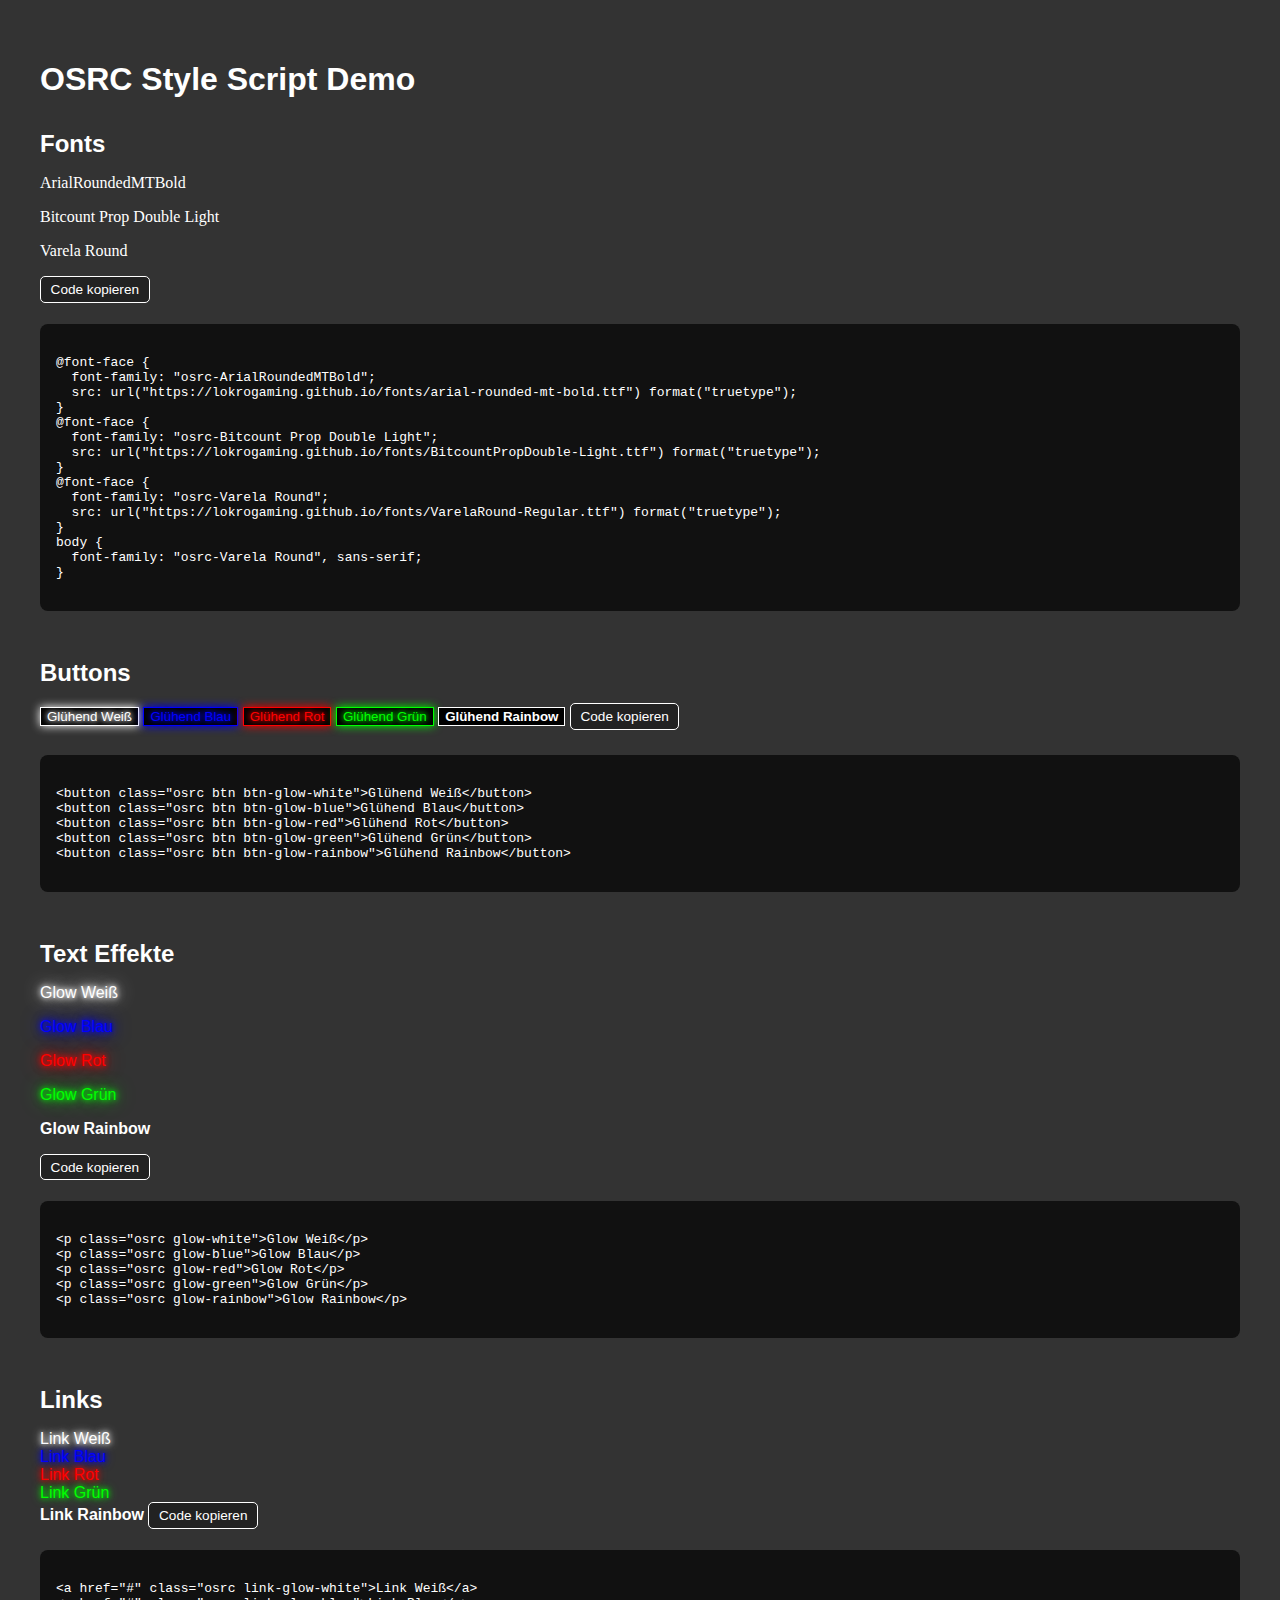
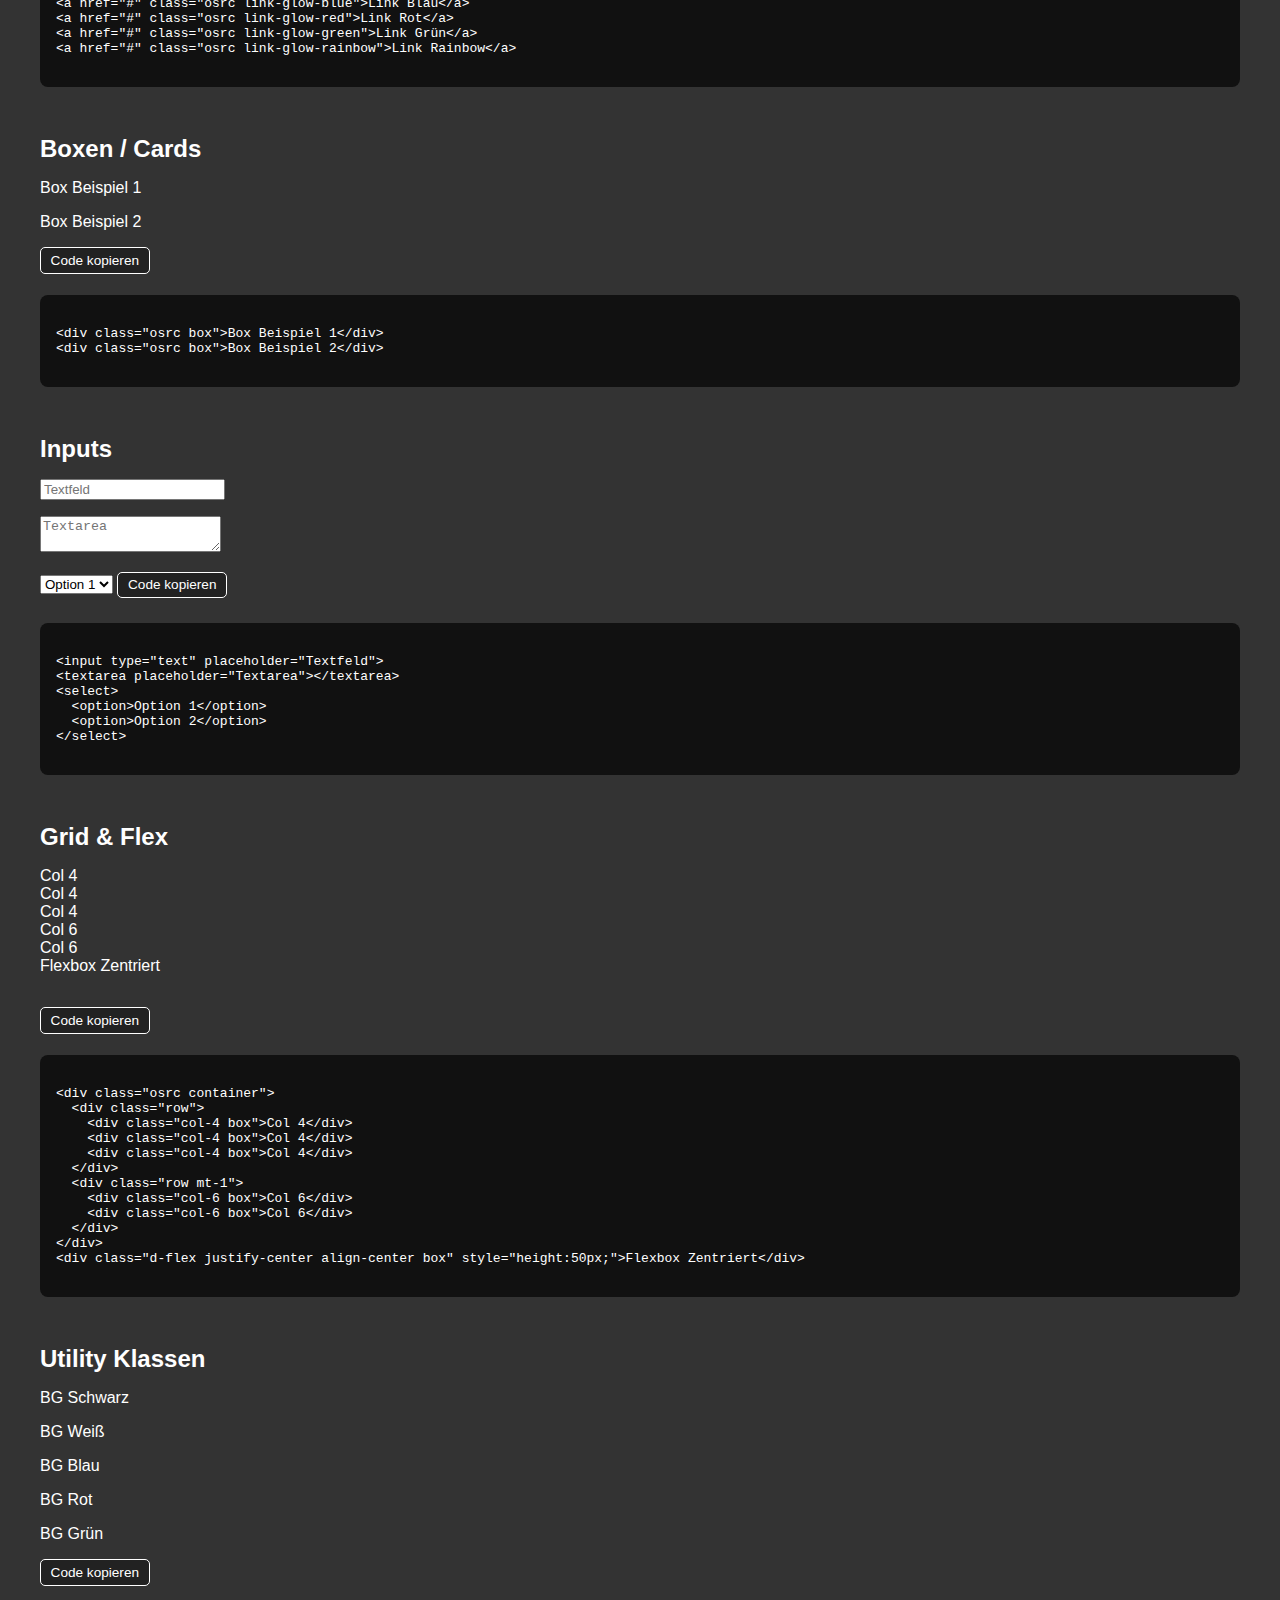
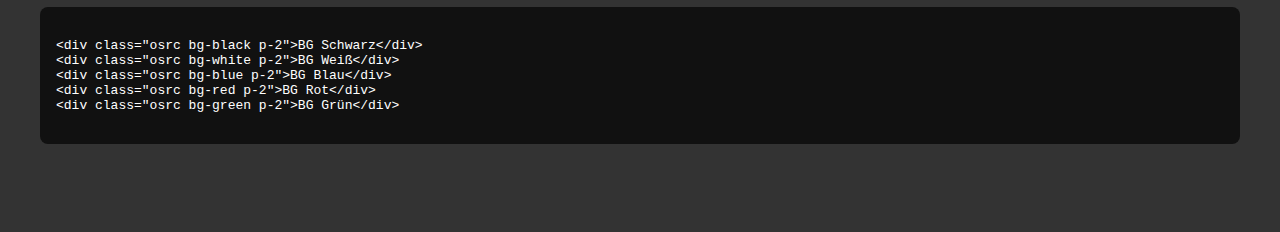
<file: index.html>
<!DOCTYPE html>
<html lang="de">
<head>
  <meta charset="UTF-8">
  <meta name="viewport" content="width=device-width, initial-scale=1.0">
  <title>OSRC Style Script Demo</title>
  <!-- OSRC CSS -->
  <link rel="stylesheet" href="https://lokrogaming.github.io/openSrc/CSS/style-open.css">
  <style>
    body { padding: 2rem; font-family: "osrc-ArialRoundedMTBold", sans-serif; background:#333; color:#fff; }
    h1 { margin-bottom: 2rem; }
    h2 { margin-top: 2rem; margin-bottom: 1rem; }
    .demo-section { margin-bottom: 3rem; }
    .demo-box { margin-bottom: 1rem; }
    pre { background: #111; color: #fff; padding: 1rem; border-radius: 8px; overflow-x: auto; }
    code { font-family: monospace; white-space: pre-wrap; }
    .copy-btn {
      display: inline-block;
      margin-bottom: 0.5rem;
      padding: 0.3rem 0.6rem;
      background: #222;
      color: white;
      border-radius: 5px;
      cursor: pointer;
      font-size: 0.85rem;
      border: 1px solid white;
      transition: all 0.2s;
    }
    .copy-btn:hover { background: #333; }
  </style>
</head>
<body class="osrc">

  <h1>OSRC Style Script Demo</h1>

  <!-- Fonts -->
  <div class="demo-section">
    <h2>Fonts</h2>
    <p style="font-family:'osrc-ArialRoundedMTBold';">ArialRoundedMTBold</p>
    <p style="font-family:'osrc-Bitcount Prop Double Light';">Bitcount Prop Double Light</p>
    <p style="font-family:'osrc-Varela Round';">Varela Round</p>

    <button class="copy-btn" onclick="copyCode('code-fonts')">Code kopieren</button>
    <pre id="code-fonts"><code>
@font-face {
  font-family: "osrc-ArialRoundedMTBold";
  src: url("https://lokrogaming.github.io/fonts/arial-rounded-mt-bold.ttf") format("truetype");
}
@font-face {
  font-family: "osrc-Bitcount Prop Double Light";
  src: url("https://lokrogaming.github.io/fonts/BitcountPropDouble-Light.ttf") format("truetype");
}
@font-face {
  font-family: "osrc-Varela Round";
  src: url("https://lokrogaming.github.io/fonts/VarelaRound-Regular.ttf") format("truetype");
}
body {
  font-family: "osrc-Varela Round", sans-serif;
}
    </code></pre>
  </div>

  <!-- Buttons -->
  <div class="demo-section">
    <h2>Buttons</h2>
    <button class="osrc btn btn-glow-white demo-box">Glühend Weiß</button>
    <button class="osrc btn btn-glow-blue demo-box">Glühend Blau</button>
    <button class="osrc btn btn-glow-red demo-box">Glühend Rot</button>
    <button class="osrc btn btn-glow-green demo-box">Glühend Grün</button>
    <button class="osrc btn btn-glow-rainbow demo-box">Glühend Rainbow</button>

    <button class="copy-btn" onclick="copyCode('code-buttons')">Code kopieren</button>
    <pre id="code-buttons"><code>
&lt;button class="osrc btn btn-glow-white"&gt;Glühend Weiß&lt;/button&gt;
&lt;button class="osrc btn btn-glow-blue"&gt;Glühend Blau&lt;/button&gt;
&lt;button class="osrc btn btn-glow-red"&gt;Glühend Rot&lt;/button&gt;
&lt;button class="osrc btn btn-glow-green"&gt;Glühend Grün&lt;/button&gt;
&lt;button class="osrc btn btn-glow-rainbow"&gt;Glühend Rainbow&lt;/button&gt;
    </code></pre>
  </div>

  <!-- Text Effekte -->
  <div class="demo-section">
    <h2>Text Effekte</h2>
    <p class="glow-white demo-box">Glow Weiß</p>
    <p class="glow-blue demo-box">Glow Blau</p>
    <p class="glow-red demo-box">Glow Rot</p>
    <p class="glow-green demo-box">Glow Grün</p>
    <p class="glow-rainbow demo-box">Glow Rainbow</p>

    <button class="copy-btn" onclick="copyCode('code-text')">Code kopieren</button>
    <pre id="code-text"><code>
&lt;p class="osrc glow-white"&gt;Glow Weiß&lt;/p&gt;
&lt;p class="osrc glow-blue"&gt;Glow Blau&lt;/p&gt;
&lt;p class="osrc glow-red"&gt;Glow Rot&lt;/p&gt;
&lt;p class="osrc glow-green"&gt;Glow Grün&lt;/p&gt;
&lt;p class="osrc glow-rainbow"&gt;Glow Rainbow&lt;/p&gt;
    </code></pre>
  </div>

  <!-- Links -->
  <div class="demo-section">
    <h2>Links</h2>
    <a href="#" class="link-glow-white demo-box">Link Weiß</a><br>
    <a href="#" class="link-glow-blue demo-box">Link Blau</a><br>
    <a href="#" class="link-glow-red demo-box">Link Rot</a><br>
    <a href="#" class="link-glow-green demo-box">Link Grün</a><br>
    <a href="#" class="link-glow-rainbow demo-box">Link Rainbow</a>

    <button class="copy-btn" onclick="copyCode('code-links')">Code kopieren</button>
    <pre id="code-links"><code>
&lt;a href="#" class="osrc link-glow-white"&gt;Link Weiß&lt;/a&gt;
&lt;a href="#" class="osrc link-glow-blue"&gt;Link Blau&lt;/a&gt;
&lt;a href="#" class="osrc link-glow-red"&gt;Link Rot&lt;/a&gt;
&lt;a href="#" class="osrc link-glow-green"&gt;Link Grün&lt;/a&gt;
&lt;a href="#" class="osrc link-glow-rainbow"&gt;Link Rainbow&lt;/a&gt;
    </code></pre>
  </div>

  <!-- Boxen / Cards -->
  <div class="demo-section">
    <h2>Boxen / Cards</h2>
    <div class="box demo-box">Box Beispiel 1</div>
    <div class="box demo-box">Box Beispiel 2</div>

    <button class="copy-btn" onclick="copyCode('code-boxes')">Code kopieren</button>
    <pre id="code-boxes"><code>
&lt;div class="osrc box"&gt;Box Beispiel 1&lt;/div&gt;
&lt;div class="osrc box"&gt;Box Beispiel 2&lt;/div&gt;
    </code></pre>
  </div>

  <!-- Inputs -->
  <div class="demo-section">
    <h2>Inputs</h2>
    <input type="text" placeholder="Textfeld" class="demo-box"><br>
    <textarea placeholder="Textarea" class="demo-box"></textarea><br>
    <select class="demo-box">
      <option>Option 1</option>
      <option>Option 2</option>
    </select>

    <button class="copy-btn" onclick="copyCode('code-inputs')">Code kopieren</button>
    <pre id="code-inputs"><code>
&lt;input type="text" placeholder="Textfeld"&gt;
&lt;textarea placeholder="Textarea"&gt;&lt;/textarea&gt;
&lt;select&gt;
  &lt;option&gt;Option 1&lt;/option&gt;
  &lt;option&gt;Option 2&lt;/option&gt;
&lt;/select&gt;
    </code></pre>
  </div>

  <!-- Grid & Flex -->
  <div class="demo-section">
    <h2>Grid & Flex</h2>
    <div class="container">
      <div class="row">
        <div class="col-4 box">Col 4</div>
        <div class="col-4 box">Col 4</div>
        <div class="col-4 box">Col 4</div>
      </div>
      <div class="row mt-1">
        <div class="col-6 box">Col 6</div>
        <div class="col-6 box">Col 6</div>
      </div>
    </div>
    <div class="d-flex justify-center align-center box" style="height:50px;">Flexbox Zentriert</div>

    <button class="copy-btn" onclick="copyCode('code-grid')">Code kopieren</button>
    <pre id="code-grid"><code>
&lt;div class="osrc container"&gt;
  &lt;div class="row"&gt;
    &lt;div class="col-4 box"&gt;Col 4&lt;/div&gt;
    &lt;div class="col-4 box"&gt;Col 4&lt;/div&gt;
    &lt;div class="col-4 box"&gt;Col 4&lt;/div&gt;
  &lt;/div&gt;
  &lt;div class="row mt-1"&gt;
    &lt;div class="col-6 box"&gt;Col 6&lt;/div&gt;
    &lt;div class="col-6 box"&gt;Col 6&lt;/div&gt;
  &lt;/div&gt;
&lt;/div&gt;
&lt;div class="d-flex justify-center align-center box" style="height:50px;"&gt;Flexbox Zentriert&lt;/div&gt;
    </code></pre>
  </div>

  <!-- Utilities -->
  <div class="demo-section">
    <h2>Utility Klassen</h2>
    <div class="bg-black p-2 demo-box">BG Schwarz</div>
    <div class="bg-white p-2 demo-box">BG Weiß</div>
    <div class="bg-blue p-2 demo-box">BG Blau</div>
    <div class="bg-red p-2 demo-box">BG Rot</div>
    <div class="bg-green p-2 demo-box">BG Grün</div>

    <button class="copy-btn" onclick="copyCode('code-utilities')">Code kopieren</button>
    <pre id="code-utilities"><code>
&lt;div class="osrc bg-black p-2"&gt;BG Schwarz&lt;/div&gt;
&lt;div class="osrc bg-white p-2"&gt;BG Weiß&lt;/div&gt;
&lt;div class="osrc bg-blue p-2"&gt;BG Blau&lt;/div&gt;
&lt;div class="osrc bg-red p-2"&gt;BG Rot&lt;/div&gt;
&lt;div class="osrc bg-green p-2"&gt;BG Grün&lt;/div&gt;
    </code></pre>
  </div>

  <script>
    function copyCode(id) {
      const code = document.getElementById(id).innerText;
      navigator.clipboard.writeText(code).then(() => {
        alert("Code kopiert!");
      });
    }
  </script>

</body>
</html>
</file>
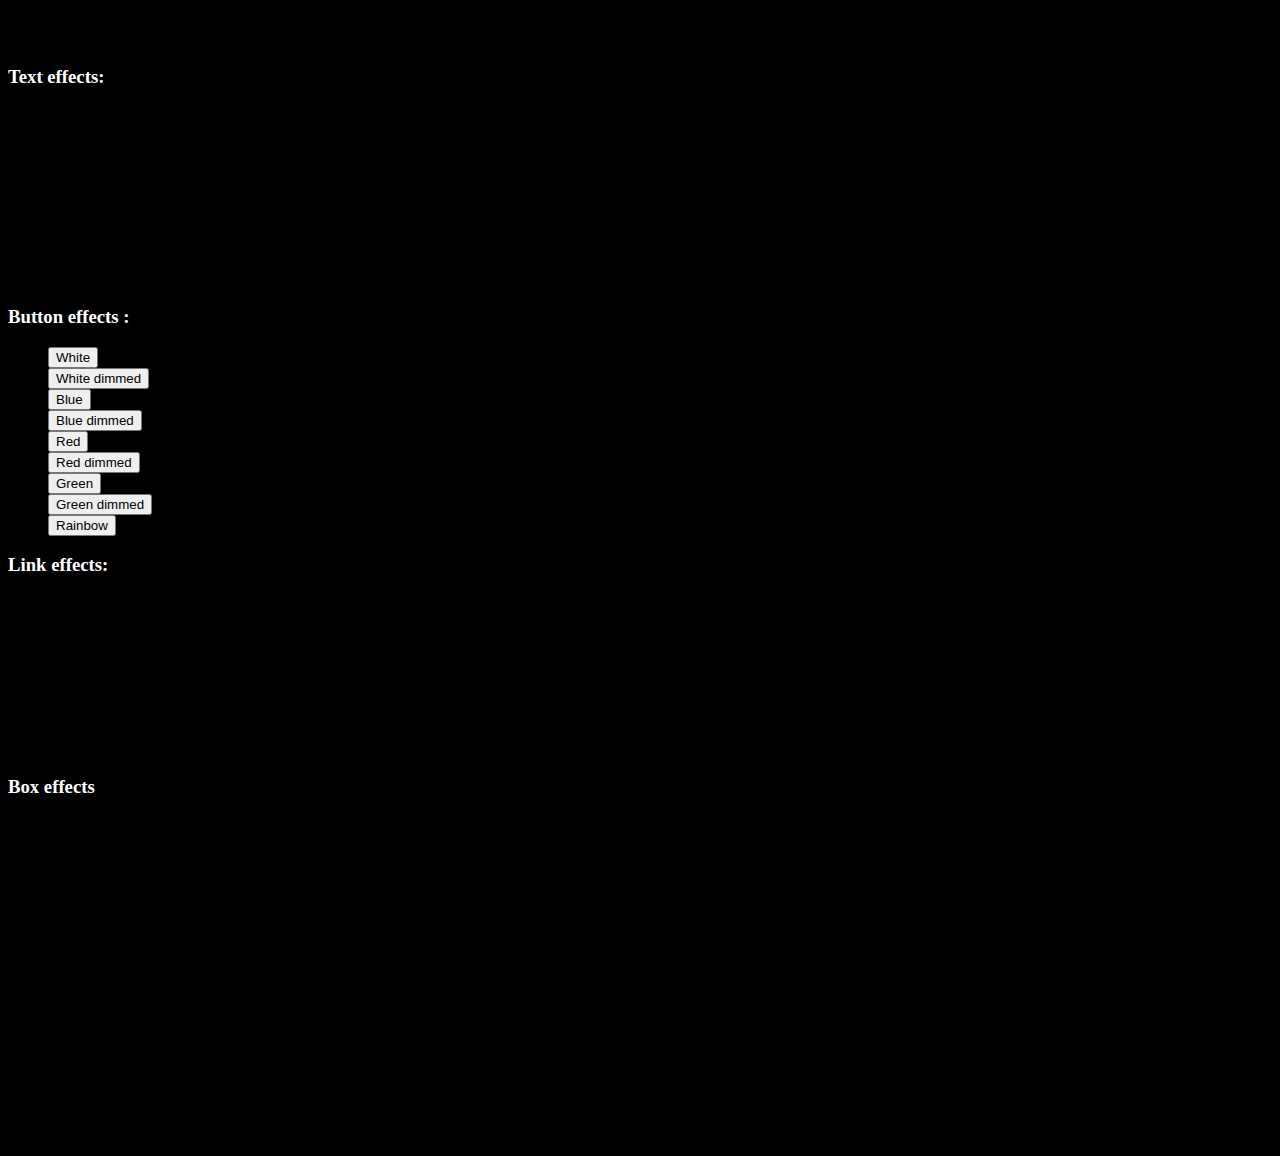
<file: example.html>
<html>
  <head>
    <title>openSrc-Example</title>
    <link src="stylesheet" href="https://lokrogaming.github.io/openSrc/CSS/style-open.css">
    <style>
      body {
background-color: black;
      }
    </style>
  </head>
  <body>
   <h1>Colors / Effects:</h1>
        <h3 class="glow-green" style="color: white;">Text effects:</h3>
        <ul>
            <li class="glow-white">White Glow</li>
            <li class="glow-white-dim">White dimmed</li>
            <li class="glow-blue">Blue</li>
            <li class="glow-blue-dim">Blue dimmed</li>
            <li class="glow-red">Red</li>
            <li class="glow-red-dim">Red dimmed</li>
            <li class="glow-green">Green</li>
            <li class="glow-green-dim">Green dimmed</li>
            <li class="glow-rainbow">Rainbow</li>
           <li class="glow-rainbow-dim">Rainbow dimmed</li>
        </ul>
        <h3 class="glow-green" style="color: white;">Button effects :</h3>
        <ul>
            <li><button class="btn-glow-white button ">White</button></li>
             <li><button class="btn-glow-white-dim button ">White dimmed</button></li>
              <li><button class="btn-glow-blue button ">Blue</button></li>
               <li><button class="btn-glow-blue-dim button ">Blue dimmed</button></li>
                <li><button class="btn-glow-red button ">Red</button></li>
                 <li><button class="btn-glow-red-dim button ">Red dimmed</button></li>
                  <li><button class="btn-glow-green button ">Green</button></li>
                   <li><button class="btn-glow-green-dim button ">Green dimmed</button></li>
                    <li><button class="btn-glow-rainbow button ">Rainbow</button></li>
                   
        </ul>
        <h3 class="glow-green" style="color: white;">Link effects:</h3>
        <ul>
        <li><a class="link-glow-white">White</a></li>
        <li><a class="link-glow-white-dim">White dimmed</a></li>
        <li><a class="link-glow-blue">Blue</a></li>
        <li><a class="link-glow-blue-dim">Blue dimmed</a></li>
        <li><a class="link-glow-red">Red</a></li>
        <li><a class="link-glow-red-dim">Red dimmed</a></li>
        <li><a class="link-glow-green">Green</a></li>
        <li><a class="link-glow-green-dim">Green dimmed</a></li>
        <li><a class="link-glow-rainbow">Rainbow</a></li>
        </ul>
        <h3 class="glow-green" style="color: White;">Box effects</h3>
        <ul>
            <li><div class="box-glow-white" style="border-radius: 15px;">White</div></li><br>
            <li><div class="box-glow-white-dim" style="border-radius: 15px;">White dimmed</div></li><br>
            <li><div class="box-glow-blue" style="border-radius: 15px;">Blue</div></li><br>
            <li><div class="box-glow-blue-dim" style="border-radius: 15px;">Blue dimmed</div></li><br>
            <li><div class="box-glow-red" style="border-radius: 15px;">Red</div></li><br>
            <li><div class="box-glow-red-dim" style="border-radius: 15px;">Red dimmed</div></li><br>
            <li><div class="box-glow-green" style="border-radius: 15px;">Green</div></li><br>
            <li><div class="box-glow-green-dim" style="border-radius: 15px;">Green dimmed</div></li><br>
            <li><div class="box-glow-rainbow" style="border-radius: 15px;">Rainbow</div></li><br>
        </ul>
  </body>
</html>
</file>
